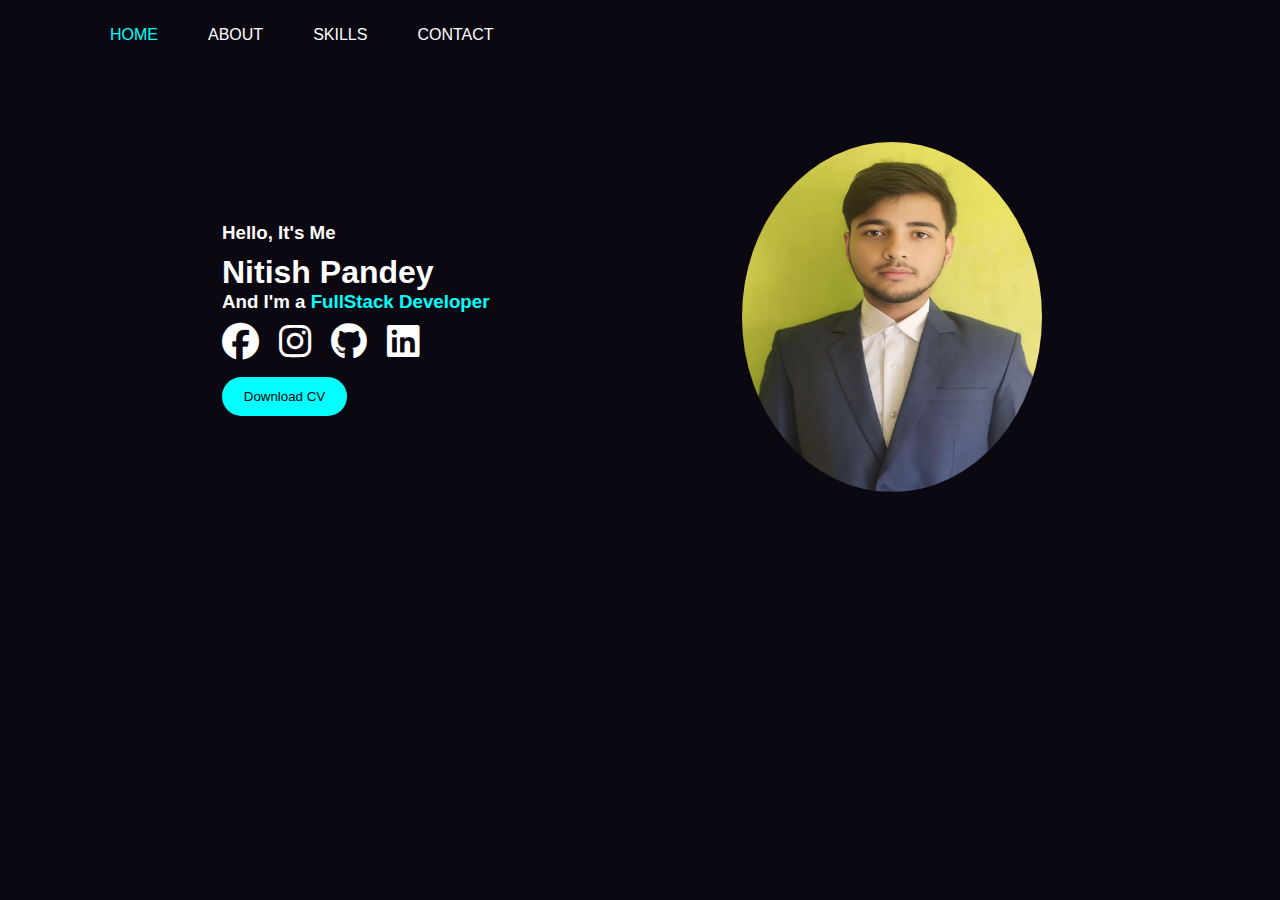
<file: index.html>
<!DOCTYPE html>
<html lang="en">
<head>
    <meta charset="UTF-8">
    <meta name="viewport" content="width=device-width, initial-scale=1.0">
    <title>Portfolio Website</title>
    <link rel="stylesheet" href="styles.css">
    <link rel="stylesheet" href="https://cdnjs.cloudflare.com/ajax/libs/font-awesome/6.5.1/css/all.min.css" >
</head>
<body>
    <nav class="navbar">
        <div class="menu">
            <a class="home" href="/">HOME</a>
            <a id="about" target="_blank" href="About.html">ABOUT</a>
            <a href="skill.html">SKILLS</a>
            <a href="tel:+917324077670">CONTACT</a>
        </div>
    </nav>
    <section class="box">
        <div class="txt">
            <h3>Hello, It's Me</h3>
            <h1>Nitish Pandey</h1>
            <h3 class="about-txt">And I'm a <span style="color: cyan;">FullStack Developer</span></h3>
            <div class="social-media">
                <i class="fa-brands fa-facebook"></i>
                <i class="fa-brands fa-instagram"></i>
                <i class="fa-brands fa-github"></i>
                <i class="fa-brands fa-linkedin"></i>
            </div>
            <button>Download CV</button>
        </div>

        <div class="img-right">
            <a href="About.html">
           <img  height= 350px; width=300px; style="background-size: cover;" src="FormalPic.jpg" >
        </a>
        </div>
    </section>
    <script src="index.js"></script>
</body>
</html>
</file>
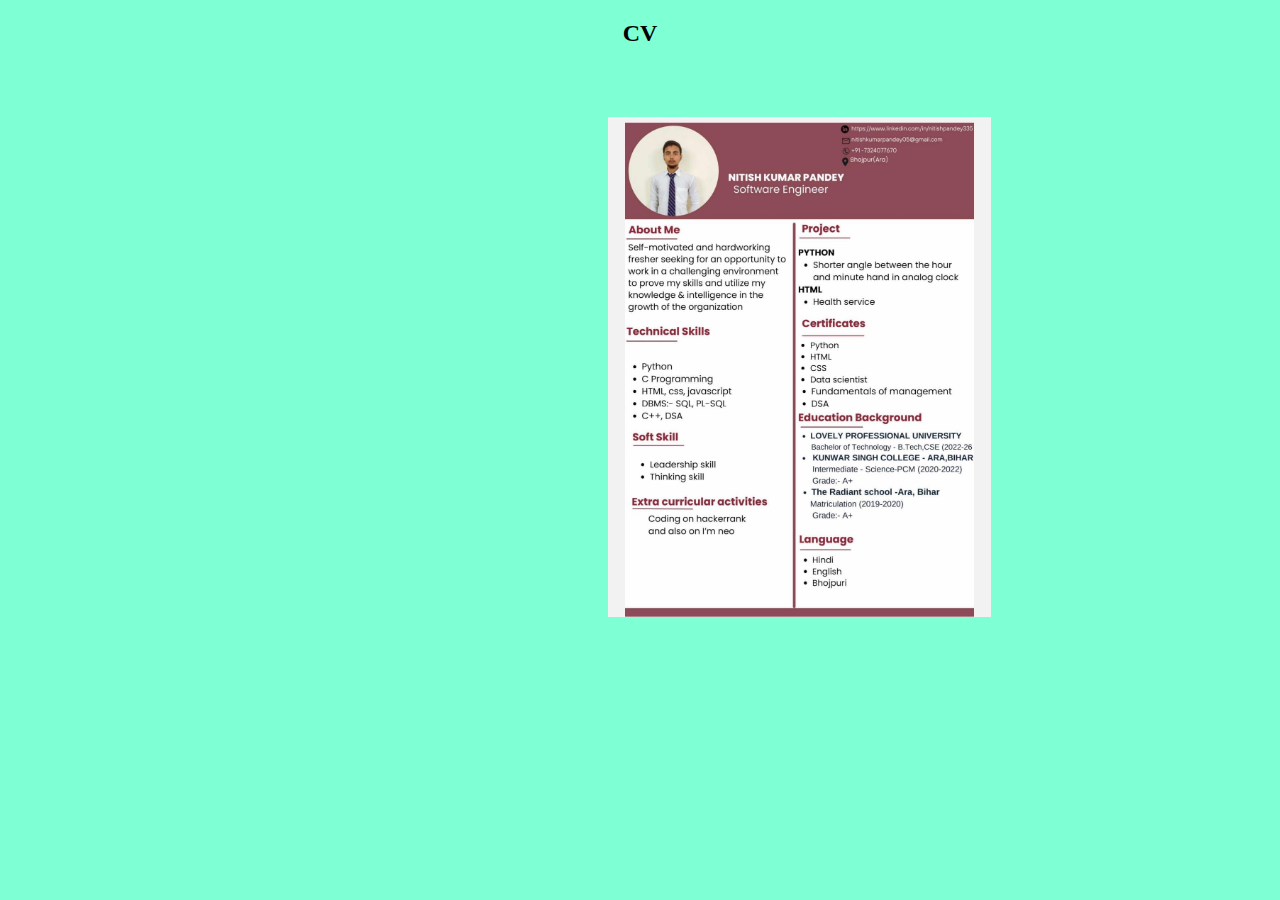
<file: cv.html>
<!DOCTYPE html>
<html lang="en">
<head>
    <meta charset="UTF-8">
    <meta name="viewport" content="width=device-width, initial-scale=1.0">
    <title>CV Image</title>
</head>
<body style="background-color: aquamarine;">
    <h2 style="text-align: center; font-family: cursive;">CV</h2>
    <div>
        <img style="height: 500px; width: auto; margin-left: 600px; margin-top: 50px;" src="cv.jpg" alt="CV Image">
    </div>
</body>
</html>
</file>
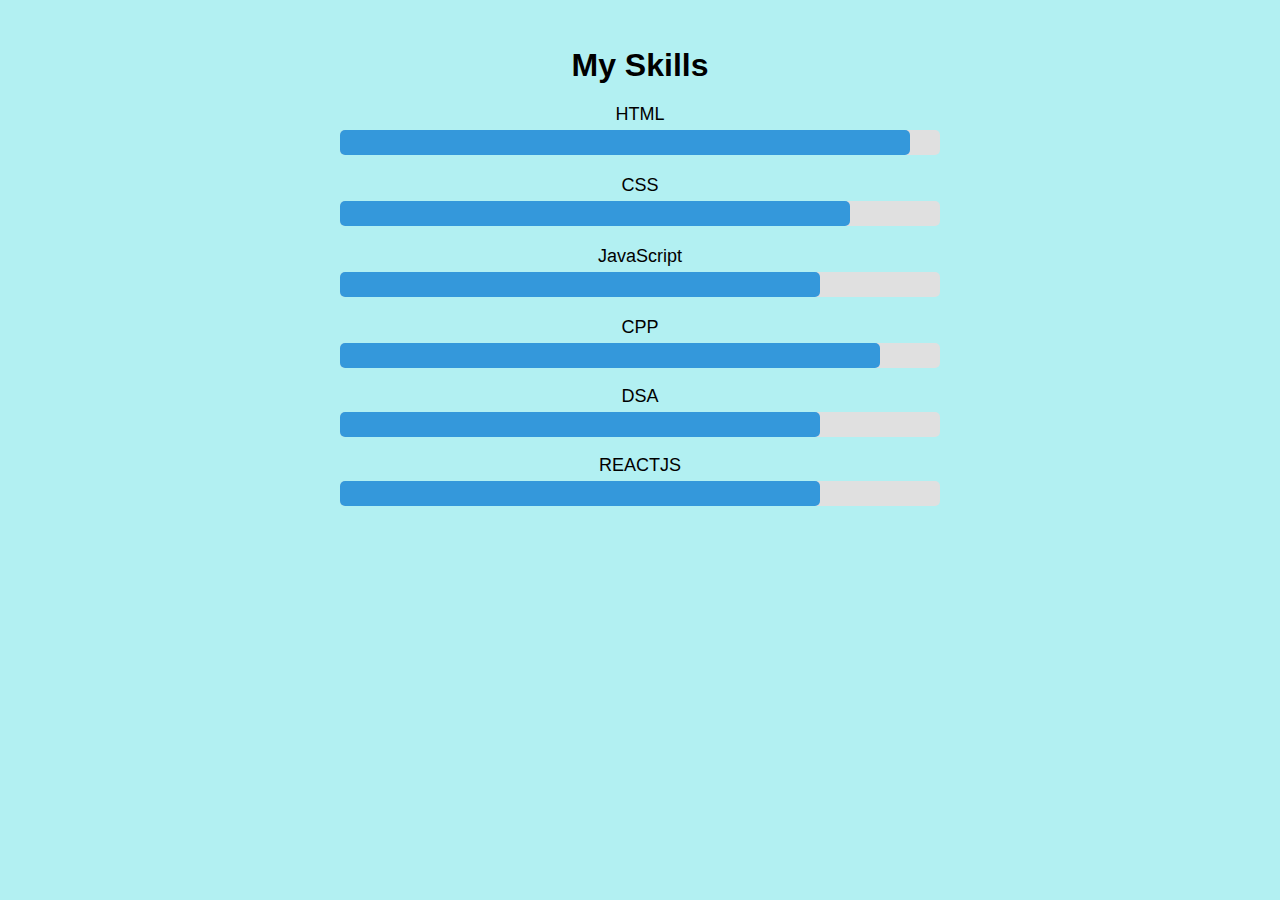
<file: skill.html>
<!DOCTYPE html>
<html lang="en">
<head>
    <meta charset="UTF-8">
    <meta name="viewport" content="width=device-width, initial-scale=1.0">
    <title>Portfolio - Skills</title>
    <link rel="stylesheet" href="skill.css">
</head>
<body>
    <div class="skills-section">
        <h2>My Skills</h2>
        <div class="skills">
            <div class="skill">
                <p>HTML</p>
                <div class="progress">
                    <div class="progress-bar" data-percentage="95%"></div>
                </div>
            </div>
            <div class="skill">
                <p>CSS</p>
                <div class="progress">
                    <div class="progress-bar" data-percentage="85%"></div>
                </div>
            </div>
            <div class="skill">
                <p>JavaScript</p>
                <div class="progress">
                    <div class="progress-bar" data-percentage="80%"></div>
                </div>
            </div>
            <div class="skill">
                <p>CPP</p>
                <div class="progress">
                    <div class="progress-bar" data-percentage="90%"></div>
                </div>
                <div class="skill">
                    <p>DSA</p>
                    <div class="progress">
                        <div class="progress-bar" data-percentage="80%"></div>
                    </div>
                    <div class="skill">
                        <p>REACTJS</p>
                        <div class="progress">
                            <div class="progress-bar" data-percentage="80%"></div>
                        </div>

            </div>
        </div>
    </div>

    <script src="skill.js"></script>
</body>
</html>
</file>
<file: styles.css>
*{
    margin: 0;
    padding: 0;
}

body{
    background-color: rgb(11 8 18);
    font-family: Arial, Helvetica, sans-serif;
}

.navbar{
    display: flex;
    justify-content: space-between;
    align-items: center;
    height: 70px;
    padding: 0 100px;
}
.navbar .menu{
    display: flex;
    column-gap: 30px;
}

.navbar .menu a{
    color: white;
    text-decoration: none;
    padding: 10px;  
}
.navbar .menu .home{
    color: cyan;
}
.menu a:hover{
    border: 1px solid cyan;
}
.box{
    display: flex;
    justify-content: center;
    align-items: center;
    column-gap: 50px;
    margin-top: 50px;
}
.box .txt{
    color: white;
    width: 393px;
    height: 337px;
    display: flex;
    flex-direction: column;
    justify-content: center;
    padding: 30px;
}
.txt  h1{
    padding-top: 10px;
}
.text .about-text{
    padding-top: 10px;
}
.txt .social-media{
    padding-top: 10px;
    display: flex;
    column-gap: 20px;
    font-size: 37px;
    cursor: pointer;
    transition: all ease 0.5s;
}
.social-media:hover{
    color: cyan;
}
.txt button{
    padding: 12px;
    width: 125px;
    border-radius: 20px;
    border: none;
    margin-top: 17px;
    background-color: cyan;
    cursor: pointer;
    transition: all ease 0.5s;
}
.txt button:hover{
    background-color: rgb(255, 255, 255);
    cursor: pointer;
}
.box .img-right{
    width: 393px;
    height: 337px;
    display: flex;
    justify-content: center;
    align-items: center;
}
.box .img-right img{
    border-radius: 50%;
    cursor: pointer;
    transition: all ease 0.5s;
}
</file>
<file: skill.css>
body {
    font-family: Arial, sans-serif;
    background-color: #b2f0f2;
    margin: 0;
    padding: 20px;
}

.skills-section {
    max-width: 600px;
    margin: 0 auto;
    text-align: center;
}

.skills-section h2 {
    font-size: 32px;
    margin-bottom: 20px;
}

.skills {
    margin: 0 auto;
}

.skill {
    margin-bottom: 20px;
}

.skill p {
    font-size: 18px;
    margin-bottom: 5px;
}

.progress {
    background-color: #e0e0e0;
    border-radius: 5px;
    height: 25px;
    width: 100%;
    position: relative;
}

.progress-bar {
    background-color: #3498db;
    height: 100%;
    width: 0;
    border-radius: 5px;
    transition: width 1s ease-in-out;
}
</file>
